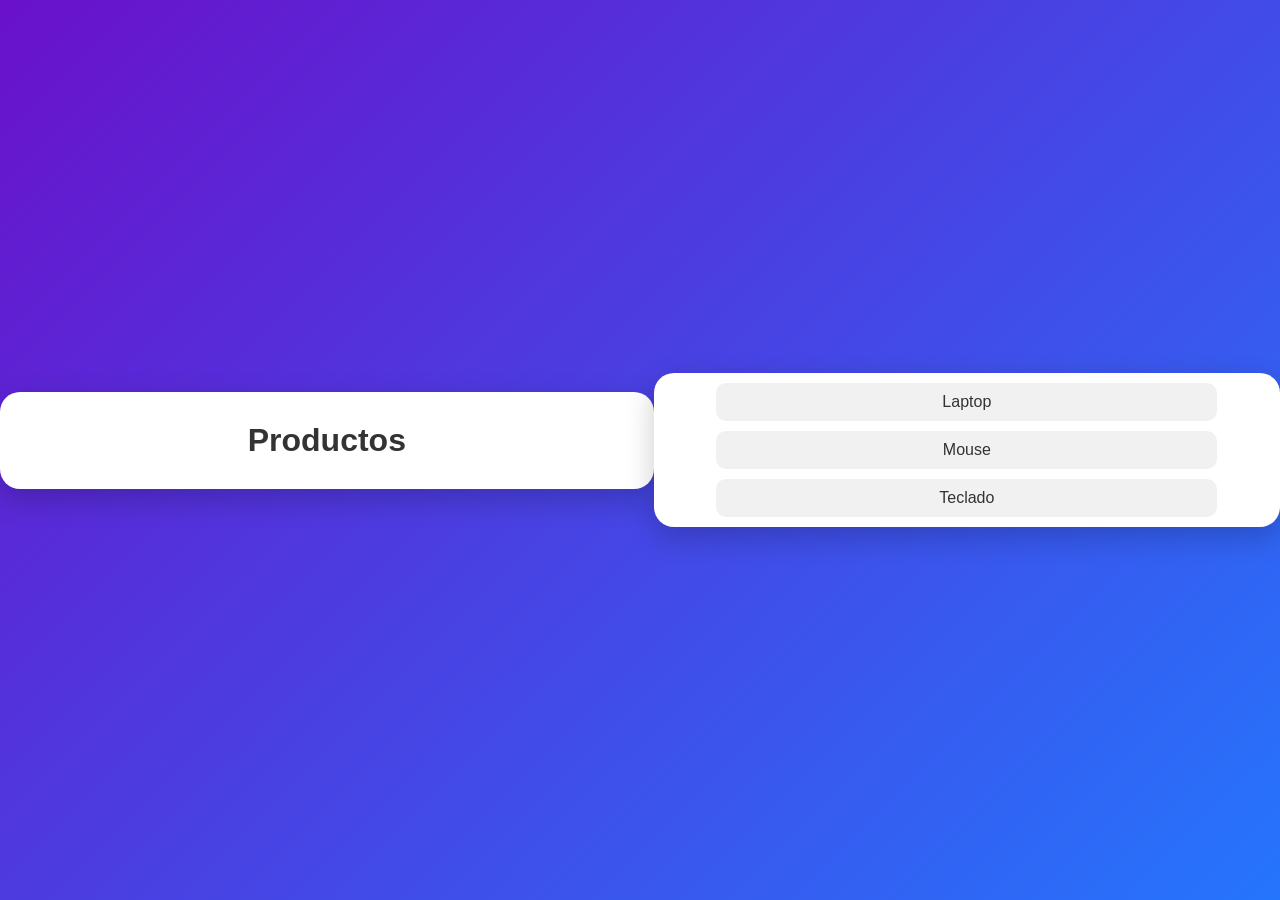
<file: productos.html>
<!DOCTYPE html>
<html>
<head>
    <title>Productos</title>
    <link rel="stylesheet" href="../css/styles.css">
</head>
<body>

<h1>Productos</h1>

<ul id="lista"></ul>

<script src="../js/productoServicio.js"></script>
<script>
    const lista = document.getElementById("lista");
    obtenerProductos().forEach(p => {
        lista.innerHTML += `<li>${p.nombre}</li>`;
    });
</script>

</body>
</html>
</file>
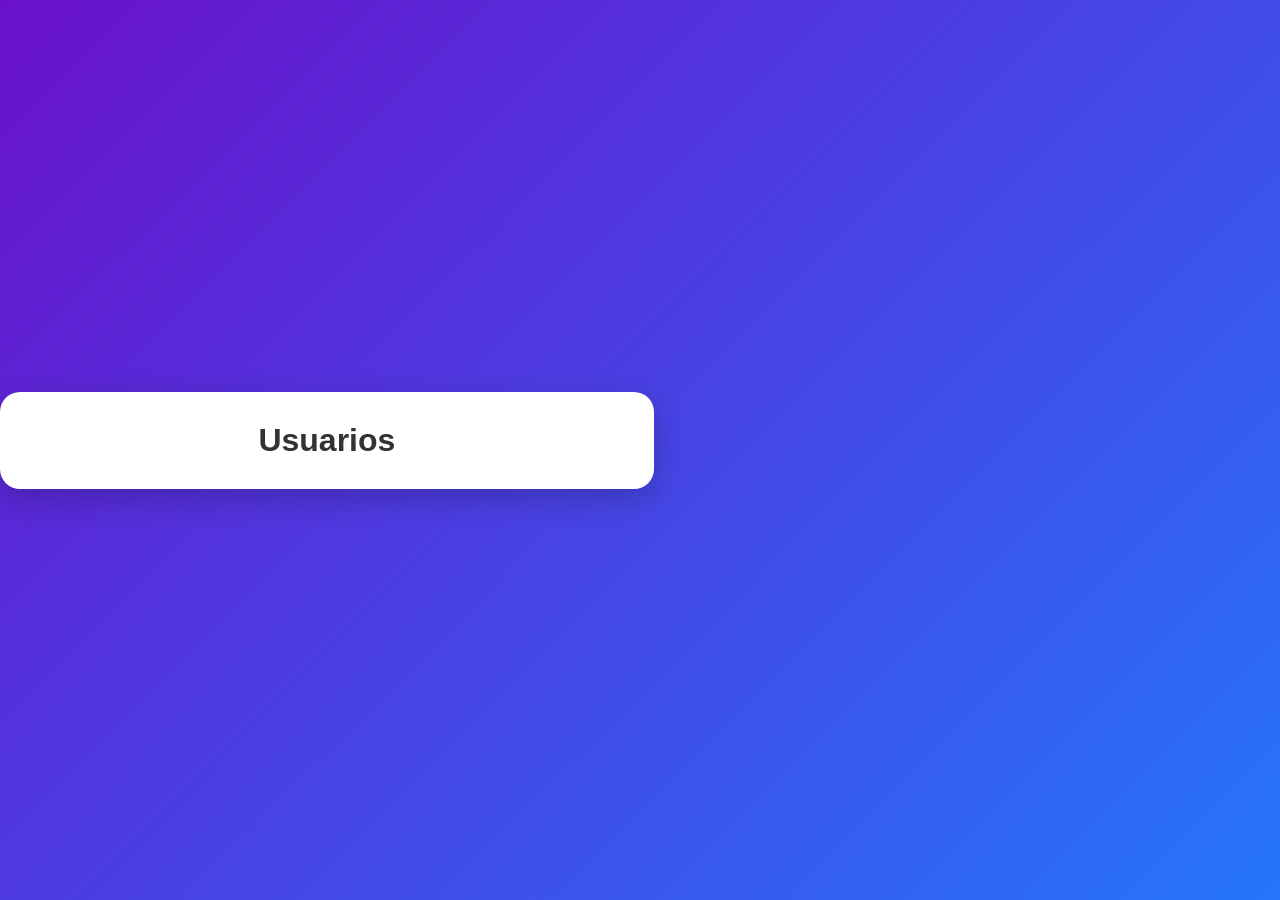
<file: usuarios.html>
<html>
<head>
    <title>Usuarios</title>
    <link rel="stylesheet" href="../css/styles.css">
</head>
<body>

<h1>Usuarios</h1>

<ul id="lista"></ul>

<script src="../js/usuarioServicio.js"></script>
<script>
    const lista = document.getElementById("lista");
    obtenerUsuarios().forEach(u => {
        lista.innerHTML += <li>${u.nombre}</li>;
    });
</script>

</body>
</html>
</file>
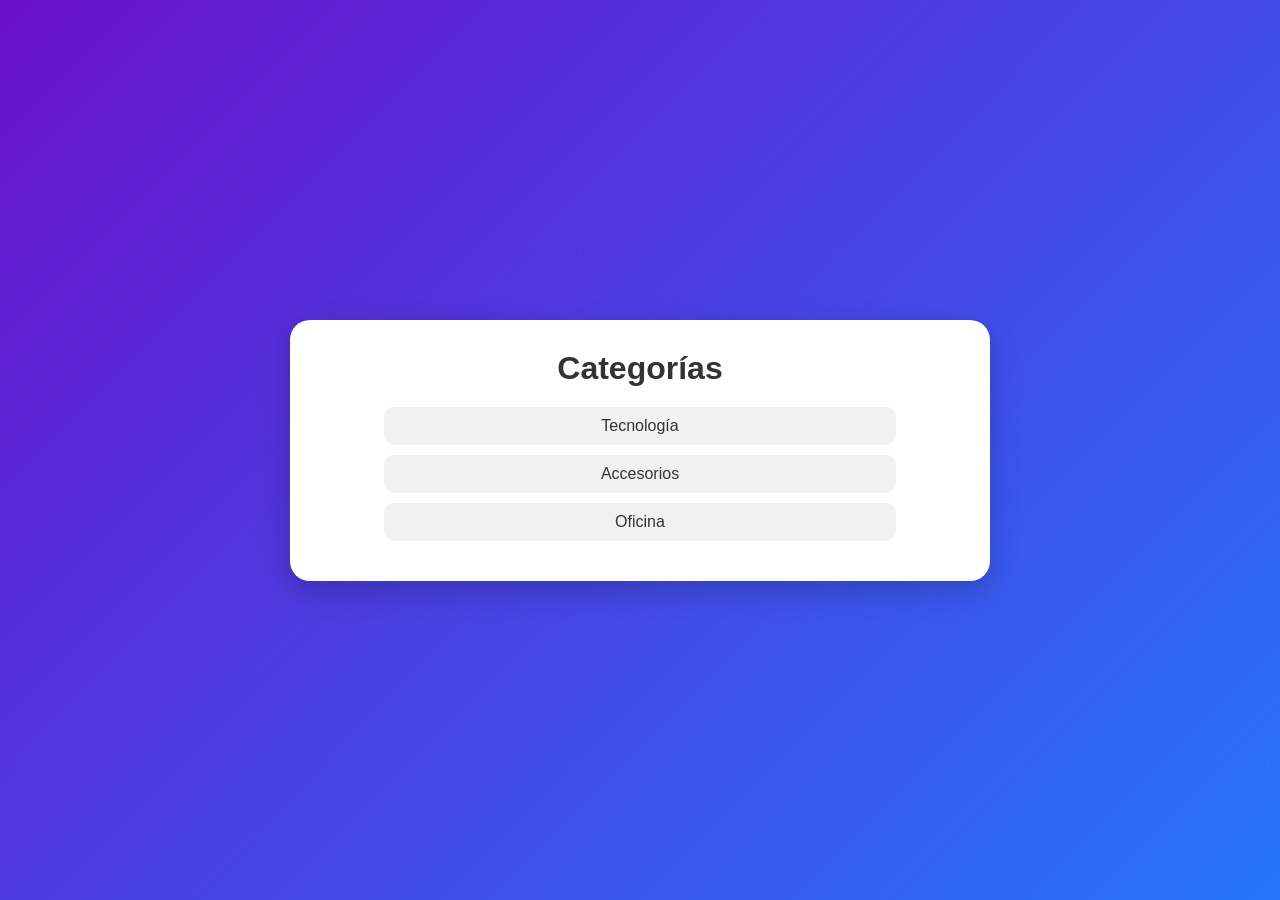
<file: html/categorias.html>
<!DOCTYPE html>
<html>
<head>
    <title>Categorías</title>
    <link rel="stylesheet" href="../css/styles.css">
</head>

<body>

<div class="panel">

<h1>Categorías</h1>

<ul id="lista"></ul>

</div>

<script src="../js/categoriaServicio.js"></script>
<script>
const lista = document.getElementById("lista");
obtenerCategorias().forEach(c => {
    lista.innerHTML += `<li>${c.nombre}</li>`;
});
</script>

</body>
</html>
</file>
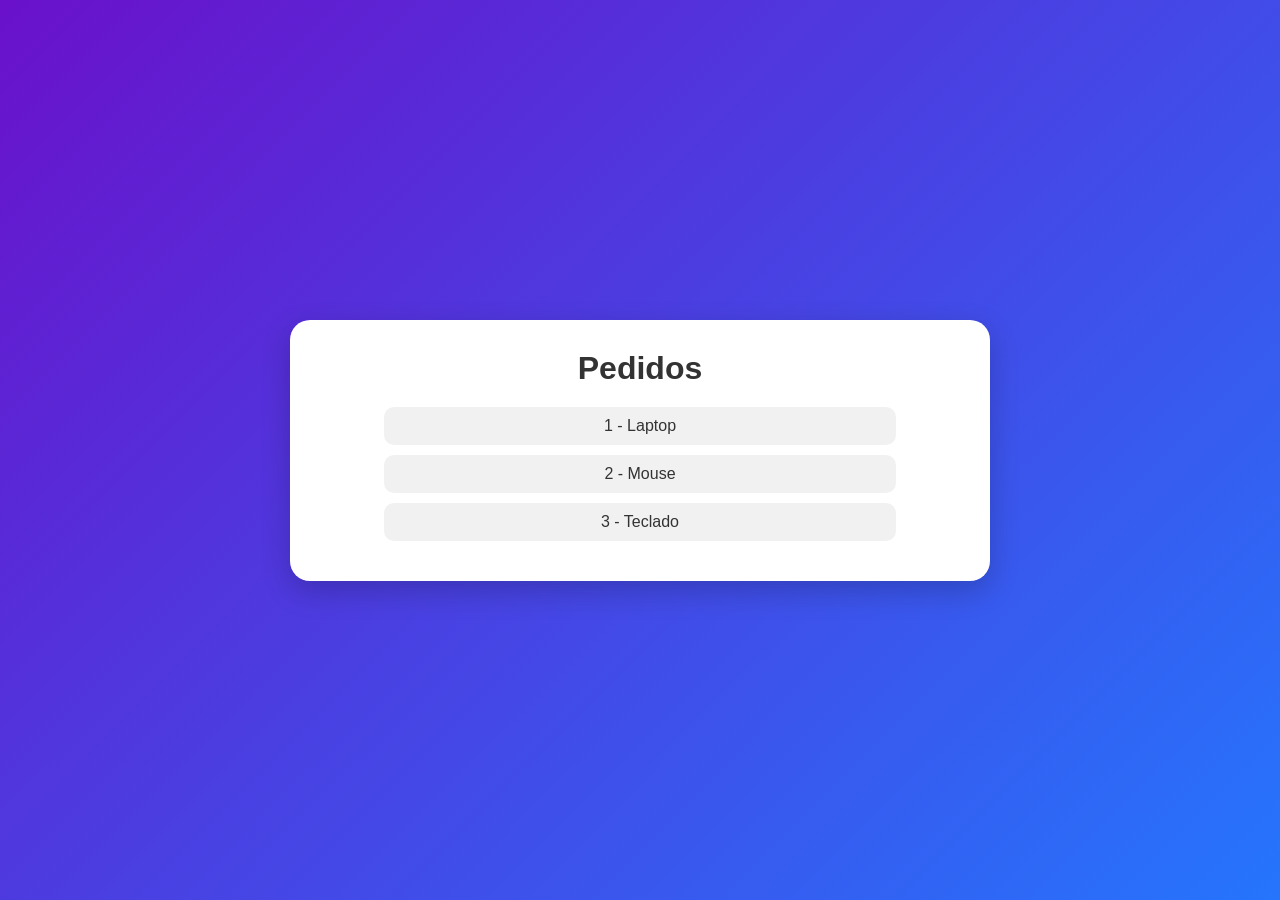
<file: html/pedidos.html>
<!DOCTYPE html>
<html>
<head>
    <title>Pedidos</title>

    <!-- 🔥 IMPORTANTE: conexión al CSS -->
    <link rel="stylesheet" href="../css/styles.css">
</head>

<body>

<div class="panel">

<h1>Pedidos</h1>

<ul id="lista"></ul>

</div>

<script src="../js/pedidoServicio.js"></script>
<script>
const lista = document.getElementById("lista");
obtenerPedidos().forEach(p => {
    lista.innerHTML += `<li>${p.id} - ${p.producto}</li>`;
});
</script>

</body>
</html>
</file>
<file: css/styles.css>
/* ============================
   RESET BÁSICO
   ============================ */
* {
  margin: 0;
  padding: 0;
  box-sizing: border-box;
}

/* ============================
   FONDO GLOBAL (DEGRADADO)
   ============================ */
body {
  font-family: Arial, sans-serif;
  min-height: 100vh;

  /* degradado morado-azul */
  background: linear-gradient(135deg, #6a11cb, #2575fc);

  display: flex;
  justify-content: center;
  align-items: center;
}

/* ============================
   CONTENEDOR GENERAL (AUTO)
   Aplica aunque NO usen .panel
   ============================ */
body > * {
  background: white;
  width: 90%;
  max-width: 700px;
  padding: 30px;
  border-radius: 20px;

  box-shadow: 0 10px 30px rgba(0,0,0,0.2);

  text-align: center;
}

/* ============================
   PANEL (SI LO USAS)
   ============================ */
.panel {
  background: white;
  width: 100%;
}

/* ============================
   TÍTULOS
   ============================ */
h1 {
  color: #333;
  margin-bottom: 20px;
}

/* ============================
   MENÚ
   ============================ */
nav {
  margin-bottom: 20px;
}

nav a {
  display: inline-block;
  margin: 10px;
  padding: 10px 15px;

  background: linear-gradient(135deg, #6a11cb, #2575fc);
  color: white;

  border-radius: 10px;
  text-decoration: none;
  font-weight: bold;

  transition: 0.3s;
}

nav a:hover {
  transform: scale(1.05);
  opacity: 0.9;
}

/* ============================
   LISTAS
   ============================ */
ul {
  list-style: none;
  padding: 0;
}

ul li {
  background: #f1f1f1;
  margin: 10px auto;
  padding: 10px;
  width: 80%;
  border-radius: 10px;
  color: #333;
}

/* ============================
   TEXTO
   ============================ */
p {
  color: #555;
  margin-top: 10px;
}
</file>
